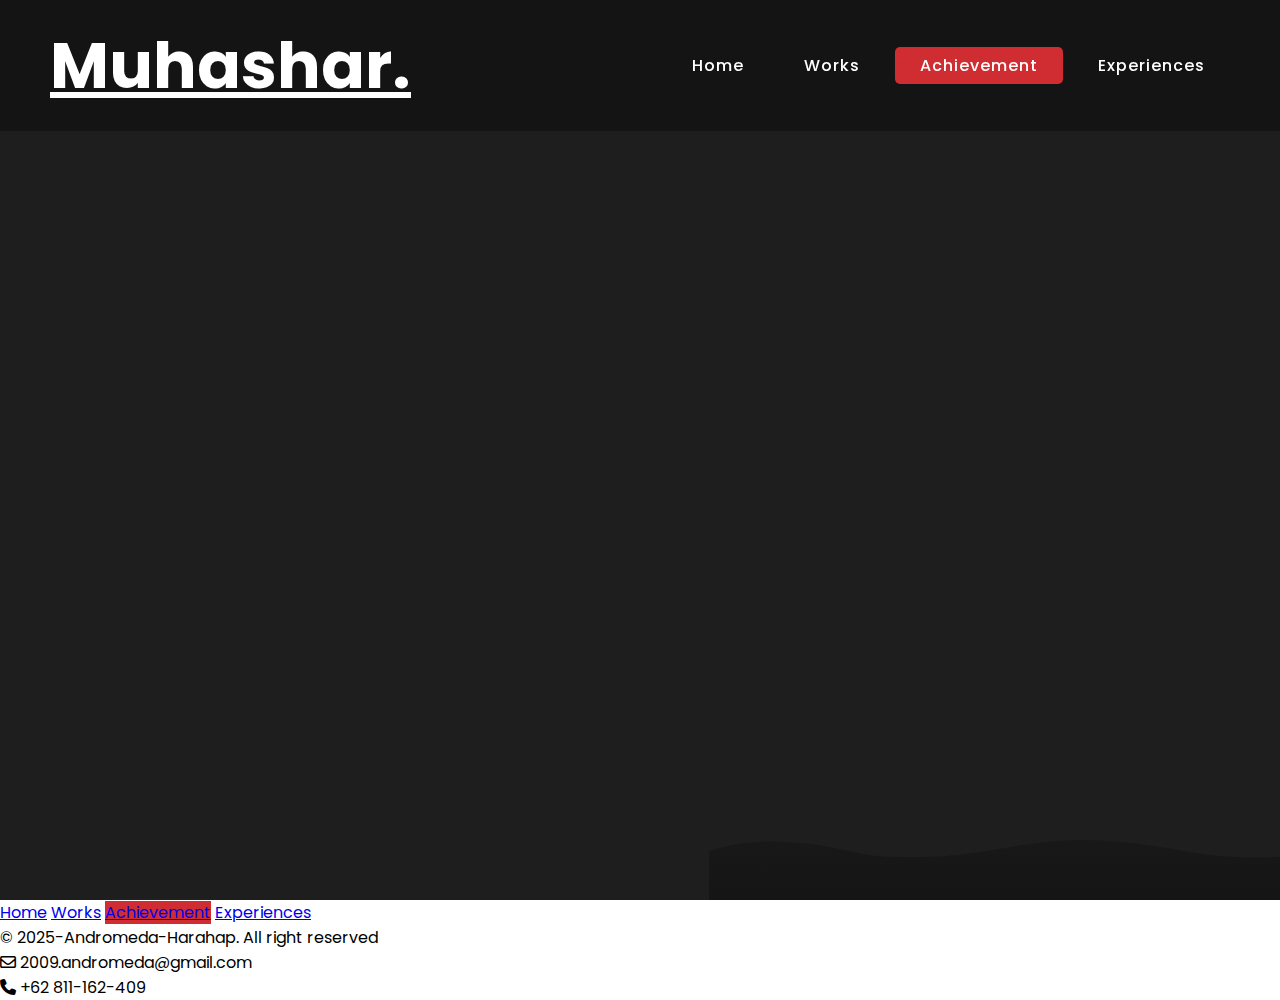
<file: achievement.html>
<!DOCTYPE html>
<html lang="en">
<head>
    <meta charset="UTF-8">
    <meta name="viewport" content="width=device-width, initial-scale=1.0">
    <title>Achievements | Personal Portfolio Muhashar</title>
    <link rel="icon" href="items/icon.png" type="logo" style="width: auto; height: 1vh;">
    <link rel="stylesheet" href="style/works.css">
    <link rel="stylesheet" href="https://cdnjs.cloudflare.com/ajax/libs/font-awesome/6.7.2/css/all.min.css" integrity="sha512-Evv84Mr4kqVGRNSgIGL/F/aIDqQb7xQ2vcrdIwxfjThSH8CSR7PBEakCr51Ck+w+/U6swU2Im1vVX0SVk9ABhg==" crossorigin="anonymous" referrerpolicy="no-referrer" />
    <link href="https://unpkg.com/aos@2.3.1/dist/aos.css" rel="stylesheet">
</head>
<body>
    <!-- Hero Section -->
    <section class="hero">
        <!-- Navbar -->
        <nav>
            <a href="home.html" class="logo"><h1>Muhashar.</h1></a>
            <div class="links">
                <a href="home.html" class="inac">Home</a>
                <a href="works.html" class="inac">Works</a>
                <a href="achievement.html" class="active">Achievement</a>
                <a href="experiences.html" class="inac">Experiences</a>
            </div>

            <i class="fa-solid fa-bars" onclick="bars()"></i>
        </nav>
        <!-- Navbar End -->

        <!-- Shorted Navbar -->
        <div class="short" id="short">
            <div class="top">
                <a href="home.html" class="logo"><h1>Muhashar.</h1></a>
                <i class="fa-solid fa-xmark" onclick="cancel()"></i>
            </div>
            <div class="bot">
                <div class="links">
                    <a href="home.html">Home</a>
                    <a href="works.html">Works</a>
                    <a href="achievement.html" class="active">Achievement</a>
                    <a href="experiences.html">Experiences</a>
                </div>
            </div>
        </div>
        <!-- Shorted Navbar End -->

        <!-- Hero Main Content -->
        <div class="wraper">
            
        </div>
        <!-- Hero Main Content End -->

        <!-- Footer Image -->
        <img src="items/Vector.svg" alt="">
        <!-- Footer Image End -->
    </section>
    <!-- Hero Section -->

    <!-- Footer -->
    <footer>
        <div class="head">
            <div class="nav">
                <a class="inac" href="home.html">Home</a>
                <a class="inac" href="works.html">Works</a>
                <a class="active" href="achievement.html">Achievement</a>
                <a class="inac" href="experiences.html">Experiences</a>
            </div>
        </div>
        <div class="foot">
            <p class="copy">&copy; 2025-Andromeda-Harahap. All right reserved</p>
            <div class="contact">
                <p><i class="fa-regular fa-envelope"></i> 2009.andromeda@gmail.com</p>
                <p><i class="fa-solid fa-phone"></i> +62 811-162-409</p>
            </div>
        </div>
    </footer>
    <!-- Footer End -->

    <!-- Script -->
    <script src="script.js"></script>
    <script src="https://unpkg.com/aos@2.3.1/dist/aos.js"></script>
    <script>
        AOS.init();
    </script>
    <!-- Script End -->
</body>
</html>
</file>
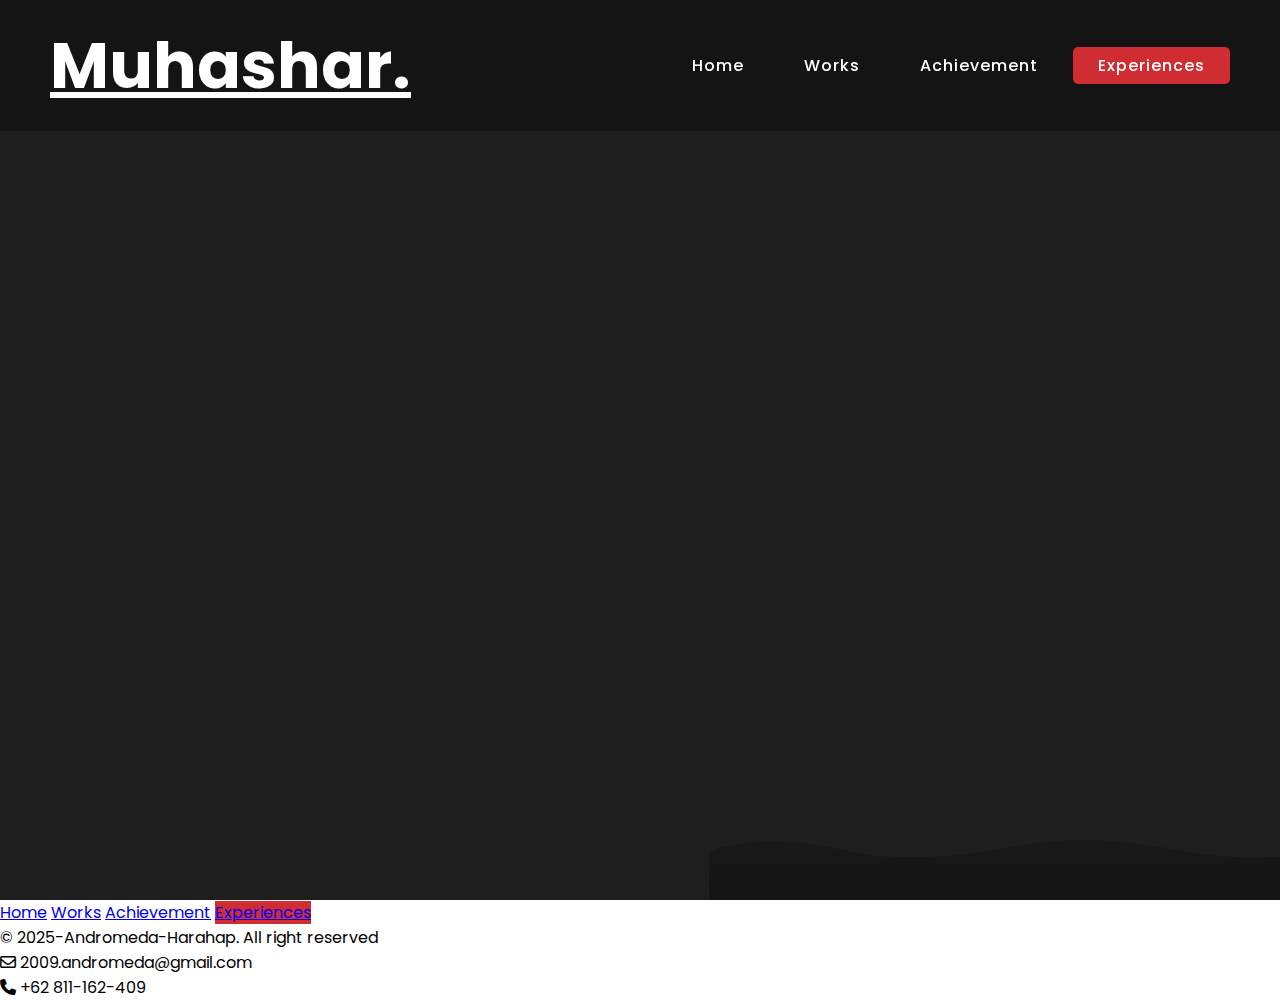
<file: experiences.html>
<!DOCTYPE html>
<html lang="en">
<head>
    <meta charset="UTF-8">
    <meta name="viewport" content="width=device-width, initial-scale=1.0">
    <title>Experiences | Personal Portfolio Muhashar</title>
    <link rel="icon" href="items/icon.png" type="logo" style="width: auto; height: 1vh;">
    <link rel="stylesheet" href="style/works.css">
    <link rel="stylesheet" href="https://cdnjs.cloudflare.com/ajax/libs/font-awesome/6.7.2/css/all.min.css" integrity="sha512-Evv84Mr4kqVGRNSgIGL/F/aIDqQb7xQ2vcrdIwxfjThSH8CSR7PBEakCr51Ck+w+/U6swU2Im1vVX0SVk9ABhg==" crossorigin="anonymous" referrerpolicy="no-referrer" />
    <link href="https://unpkg.com/aos@2.3.1/dist/aos.css" rel="stylesheet">
</head>
<body>
    <!-- Hero Section -->
    <section class="hero">
        <!-- Navbar -->
        <nav>
            <a href="index.html" class="logo"><h1>Muhashar.</h1></a>
            <div class="links">
                <a href="index.html" class="inac">Home</a>
                <a href="works.html" class="inac">Works</a>
                <a href="achievement.html" class="inac">Achievement</a>
                <a href="experiences.html" class="active">Experiences</a>
            </div>

            <i class="fa-solid fa-bars" onclick="bars()"></i>
        </nav>
        <!-- Navbar End -->

        <!-- Shorted Navbar -->
        <div class="short" id="short">
            <div class="top">
                <a href="index.html" class="logo"><h1>Muhashar.</h1></a>
                <i class="fa-solid fa-xmark" onclick="cancel()"></i>
            </div>
            <div class="bot">
                <div class="links">
                    <a href="index.html">Home</a>
                    <a href="works.html">Works</a>
                    <a href="achievement.html">Achievement</a>
                    <a href="experiences.html" class="active">Experiences</a>
                </div>
            </div>
        </div>
        <!-- Shorted Navbar End -->

        <!-- Hero Main Content -->
        <div class="wraper">
            
        </div>
        <!-- Hero Main Content End -->

        <!-- Footer Image -->
        <img src="items/Vector.svg" alt="">
        <!-- Footer Image End -->
    </section>
    <!-- Hero Section -->

    <!-- Footer -->
    <footer>
        <div class="head">
            <div class="nav">
                <a class="inac" href="index.html">Home</a>
                <a class="inac" href="works.html">Works</a>
                <a class="inac" href="achievement.html">Achievement</a>
                <a class="active" href="experiences.html">Experiences</a>
            </div>
        </div>
        <div class="foot">
            <p class="copy">&copy; 2025-Andromeda-Harahap. All right reserved</p>
            <div class="contact">
                <p><i class="fa-regular fa-envelope"></i> 2009.andromeda@gmail.com</p>
                <p><i class="fa-solid fa-phone"></i> +62 811-162-409</p>
            </div>
        </div>
    </footer>
    <!-- Footer End -->

    <!-- Script -->
    <script src="script.js"></script>
    <script src="https://unpkg.com/aos@2.3.1/dist/aos.js"></script>
    <script>
        AOS.init();
    </script>
    <!-- Script End -->
</body>
</html>
</file>
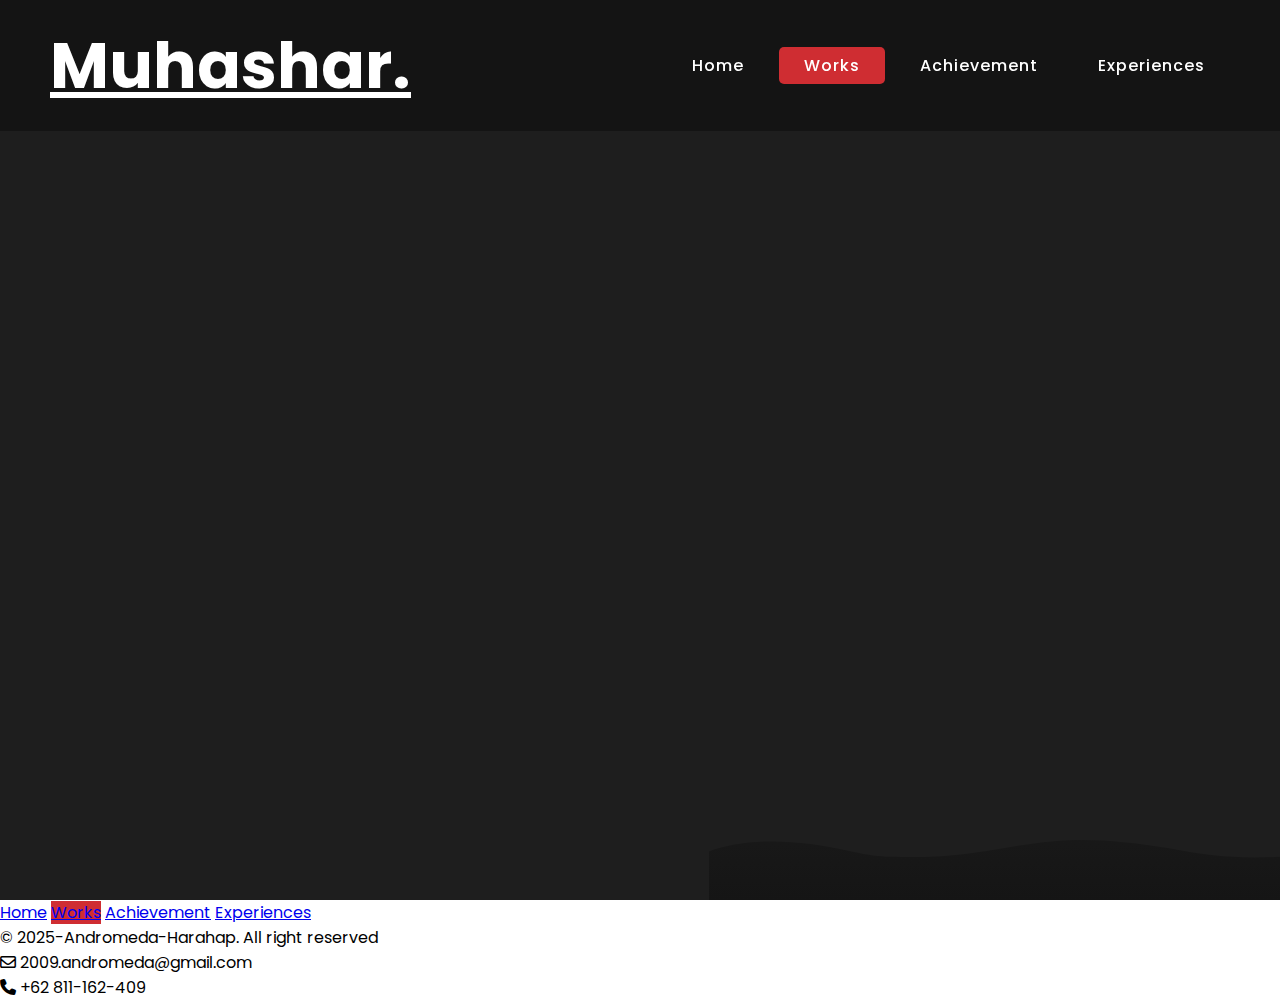
<file: works.html>
<!DOCTYPE html>
<html lang="en">
<head>
    <meta charset="UTF-8">
    <meta name="viewport" content="width=device-width, initial-scale=1.0">
    <title>Works | Personal Portfolio Muhashar</title>
    <link rel="icon" href="items/icon.png" type="logo" style="width: auto; height: 1vh;">
    <link rel="stylesheet" href="style/works.css">
    <link rel="stylesheet" href="https://cdnjs.cloudflare.com/ajax/libs/font-awesome/6.7.2/css/all.min.css" integrity="sha512-Evv84Mr4kqVGRNSgIGL/F/aIDqQb7xQ2vcrdIwxfjThSH8CSR7PBEakCr51Ck+w+/U6swU2Im1vVX0SVk9ABhg==" crossorigin="anonymous" referrerpolicy="no-referrer" />
    <link href="https://unpkg.com/aos@2.3.1/dist/aos.css" rel="stylesheet">
</head>
<body>
    <!-- Hero Section -->
    <section class="hero">
        <!-- Navbar -->
        <nav>
            <a href="index.html" class="logo"><h1>Muhashar.</h1></a>
            <div class="links">
                <a href="index.html" class="inac">Home</a>
                <a href="works.html" class="active">Works</a>
                <a href="achievement.html" class="inac">Achievement</a>
                <a href="experiences.html" class="inac">Experiences</a>
            </div>

            <i class="fa-solid fa-bars" onclick="bars()"></i>
        </nav>
        <!-- Navbar End -->

        <!-- Shorted Navbar -->
        <div class="short" id="short">
            <div class="top">
                <a href="index.html" class="logo"><h1>Muhashar.</h1></a>
                <i class="fa-solid fa-xmark" onclick="cancel()"></i>
            </div>
            <div class="bot">
                <div class="links">
                    <a href="index.html">Home</a>
                    <a href="works.html" class="active">Works</a>
                    <a href="achievement.html">Achievement</a>
                    <a href="experiences.html">Experiences</a>
                </div>
            </div>
        </div>
        <!-- Shorted Navbar End -->

        <!-- Hero Main Content -->
        <div class="wraper">
            
        </div>
        <!-- Hero Main Content End -->

        <!-- Footer Image -->
        <img src="items/Vector.svg" alt="">
        <!-- Footer Image End -->
    </section>
    <!-- Hero Section -->

    <!-- Footer -->
    <footer>
        <div class="head">
            <div class="nav">
                <a class="inac" href="index.html">Home</a>
                <a class="active" href="works.html">Works</a>
                <a class="inac" href="achievement.html">Achievement</a>
                <a class="inac" href="experiences.html">Experiences</a>
            </div>
        </div>
        <div class="foot">
            <p class="copy">&copy; 2025-Andromeda-Harahap. All right reserved</p>
            <div class="contact">
                <p><i class="fa-regular fa-envelope"></i> 2009.andromeda@gmail.com</p>
                <p><i class="fa-solid fa-phone"></i> +62 811-162-409</p>
            </div>
        </div>
    </footer>
    <!-- Footer End -->

    <!-- Script -->
    <script src="script.js"></script>
    <script src="https://unpkg.com/aos@2.3.1/dist/aos.js"></script>
    <script>
        AOS.init();
    </script>
    <!-- Script End -->
</body>
</html>
</file>
<file: style/works.css>
@import url('https://fonts.googleapis.com/css2?family=Plus+Jakarta+Sans:ital,wght@0,200..800;1,200..800&family=Poppins:ital,wght@0,100;0,200;0,300;0,400;0,500;0,600;0,700;0,800;0,900;1,100;1,200;1,300;1,400;1,500;1,600;1,700;1,800;1,900&display=swap');

*{
    padding: 0;
    margin: 0;
    font-family: poppins;
    box-sizing: border-box;
    scroll-behavior: smooth;
}

:root{
    --Primary: #CF2D32;
    --Secondary: #86252A;
    --Background: #1E1E1E;
}

.hero{
    width: 100%;
    height: 100vh;
    max-width: 100%;
    background-color: var(--Background);
    overflow: hidden;
    display: flex;
    justify-content: flex-end;
    align-items: flex-end;
}

.hero nav{
    position: absolute;
    top: 0;
    width: 100%;
    height: auto;
    padding: 18px 50px;
    background-color: rgba(0, 0, 0, 0.3);
    backdrop-filter: blur(6px);
    overflow: hidden;
    display: flex;
    justify-content: space-between;
    align-items: center;
}

nav .logo{
    color: white;
    font-size: 2rem;
    font-weight: 700;
    cursor: pointer;
}

nav .links{
    width: auto;
    gap: 10px;
    display: flex;
    justify-content: center;
    align-items: center;
}

.links a{
    color: white;
    padding: 6px 25px;
    border-radius: 5px;
    font-size: 1rem;
    font-weight: 500;
    text-decoration: none;
    text-align: center;
    letter-spacing: 1px;
    transition: all 0.2s ease-in-out;
}

.active{
    background-color: var(--Primary);
}

.inac:hover{
    background-color: rgb(30, 30, 30);
}

nav i{
    position: absolute;
    right: 30px;
    color: white;
    padding: 13px 17px;
    background-color: var(--Secondary);
    border-radius: 10px;
    box-shadow: 0px 0px 10px 3px var(--Secondary);
    font-size: 1.5rem;
    font-weight: 600;
    visibility: hidden;
}

.short{
    position: fixed;
    width: 80%;
    height: 100vh;
    padding: 40px 15px;
    background-color: rgba(0, 0, 0, 0.6);
    backdrop-filter: blur(6px);
    display: flex;
    flex-direction: column;
    justify-content: flex-start;
    align-items: center;
    transition: all 0.5s ease-in-out;
    transform: translateX(3000px);
}

.short .top{
    width: 100%;
    height: auto;
    margin-bottom: 50px;
    display: flex;
    justify-content: space-between;
    align-items: center;
}

.top i{
    color: white;
    padding: 13px 17px;
    background-color: var(--Secondary);
    border-radius: 10px;
    box-shadow: 0px 0px 10px 3px var(--Secondary);
    font-size: 1.5rem;
    font-weight: 600;
}

.top h1{
    color: white;
    font-size: 1.8rem;
    font-weight: 700;
    cursor: pointer;
}

.short .bot{
    width: 100%;
    height: auto;
    display: flex;
    justify-content: center;
    align-items: center;
}

.bot .links{
    width: 100%;
    gap: 10px;
    display: flex;
    flex-direction: column;
    justify-content: center;
    align-items: flex-end;
}

.bot .links a{
    width: 100%;
    color: white;
    padding: 10px 20px;
    border-radius: 5px;
    font-size: 1rem;
    font-weight: 500;
    text-decoration: none;
    text-align: left;
    letter-spacing: 1px;
}

@media (max-width: 700px) {
    nav i{
        visibility: visible;
    }

    nav .links,
    nav .logo{
        visibility: hidden;
    }
}
</file>
